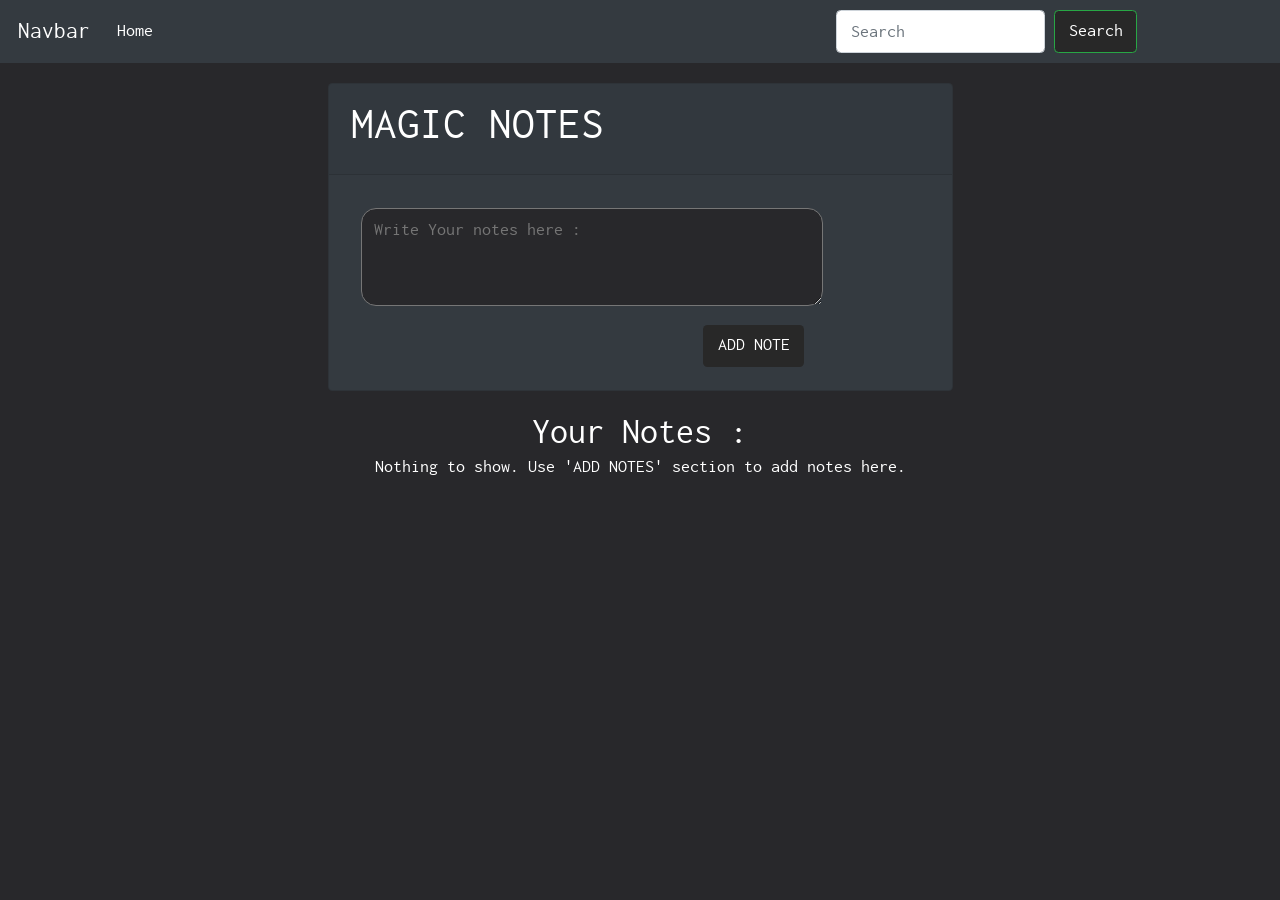
<file: index.html>
<!doctype html>
<html lang="en">
  <head>
    <title>MAGIC NOTES</title>
    <!-- Required meta tags -->
    <meta charset="utf-8">
    <meta name="viewport" content="width=device-width, initial-scale=1, shrink-to-fit=no">
    <link rel="stylesheet" href="style.css">
    <link rel="stylesheet" href="webfontkit-20210518-032853\stylesheet.css">
    <link rel="stylesheet" href="https://cdnjs.cloudflare.com/ajax/libs/font-awesome/4.7.0/css/font-awesome.min.css">
    <!-- Bootstrap CSS -->
    <link rel="stylesheet" href="https://stackpath.bootstrapcdn.com/bootstrap/4.3.1/css/bootstrap.min.css" integrity="sha384-ggOyR0iXCbMQv3Xipma34MD+dH/1fQ784/j6cY/iJTQUOhcWr7x9JvoRxT2MZw1T" crossorigin="anonymous">
  </head>
  <body>
      
    <nav class="navbar navbar-expand-lg navbar-dark bg-dark">
        <a class="navbar-brand" href="#">Navbar</a>
        <button class="navbar-toggler" type="button" data-toggle="collapse" data-target="#navbarSupportedContent" aria-controls="navbarSupportedContent" aria-expanded="false" aria-label="Toggle navigation">
          <span class="navbar-toggler-icon"></span>
        </button>
      
        <div class="collapse navbar-collapse" id="navbarSupportedContent">
          <ul class="navbar-nav mr-auto">
            <li class="nav-item active">
              <a class="nav-link" href="#">Home <span class="sr-only">(current)</span></a>
            </li>
          </ul>
          <form class="form-inline my-2 my-lg-0">
            <input class="form-control mr-sm-2" id="search" type="search" placeholder="Search" aria-label="Search">
            <button class="btn btn-outline-success my-2 my-sm-0" type="submit">Search</button>
          </form>
        </div>
    </nav>

    <div class="container-fluid addnotearea">
        <div class="card bg-dark">
            <div class="card-header">
                <h1>MAGIC NOTES</h1>
            </div>
            <div class="card-body">
                <form>
                    <textarea class="textarea" id="textarea" placeholder="Write Your notes here : " rows="4"></textarea>
                    <br>
                    <button class="btn addnote" id="addnote">ADD NOTE</button>
                </form>
            </div>
        </div>
    </div>
    <h2 style="background: #28282b; margin: 0 !important; text-align: center;">Your Notes : </h2>
    <div class="container-fluid">
        <div class="row" id="displaynotes" style="align-items: center; justify-content: center;">

        </div>
    </div>




    <script src="main.js"></script>
    <!-- Optional JavaScript -->
    <!-- jQuery first, then Popper.js, then Bootstrap JS -->
    <script src="https://code.jquery.com/jquery-3.3.1.slim.min.js" integrity="sha384-q8i/X+965DzO0rT7abK41JStQIAqVgRVzpbzo5smXKp4YfRvH+8abtTE1Pi6jizo" crossorigin="anonymous"></script>
    <script src="https://cdnjs.cloudflare.com/ajax/libs/popper.js/1.14.7/umd/popper.min.js" integrity="sha384-UO2eT0CpHqdSJQ6hJty5KVphtPhzWj9WO1clHTMGa3JDZwrnQq4sF86dIHNDz0W1" crossorigin="anonymous"></script>
    <script src="https://stackpath.bootstrapcdn.com/bootstrap/4.3.1/js/bootstrap.min.js" integrity="sha384-JjSmVgyd0p3pXB1rRibZUAYoIIy6OrQ6VrjIEaFf/nJGzIxFDsf4x0xIM+B07jRM" crossorigin="anonymous"></script>
  </body>
</html>
</file>
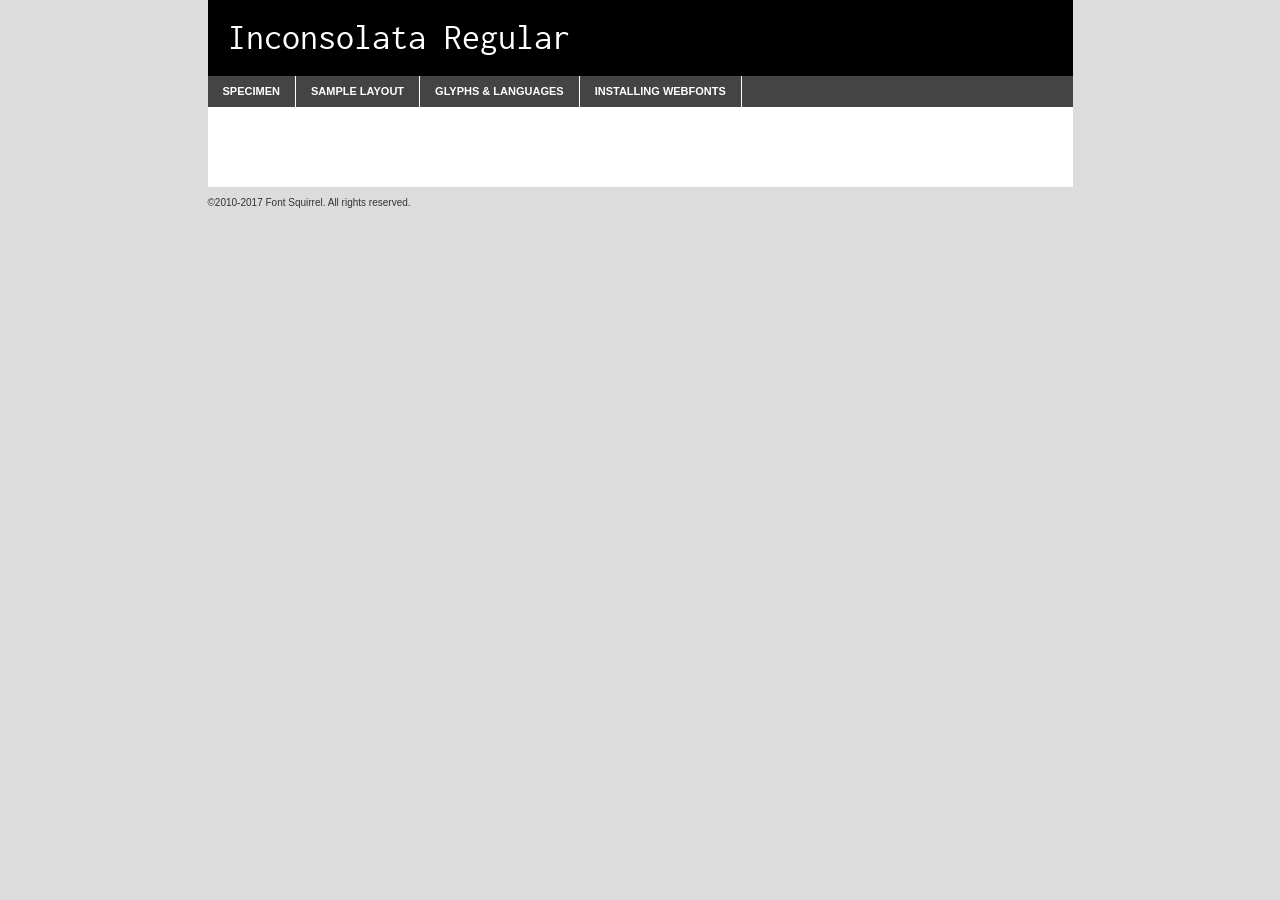
<file: webfontkit-20210518-032853/inconsolata-variablefont_wdthwght-demo.html>
<!DOCTYPE html PUBLIC "-//W3C//DTD XHTML 1.0 Transitional//EN"
	"http://www.w3.org/TR/xhtml1/DTD/xhtml1-transitional.dtd">

<html xmlns="http://www.w3.org/1999/xhtml" xml:lang="en" lang="en">
<head>
	<meta http-equiv="Content-Type" content="text/html; charset=utf-8" />
	<script src="http://ajax.googleapis.com/ajax/libs/jquery/1.7.2/jquery.min.js" type="text/javascript" charset="utf-8"></script>
	<script type="text/javascript">
	(function($){$.fn.easyTabs=function(option){var param=jQuery.extend({fadeSpeed:"fast",defaultContent:1,activeClass:'active'},option);$(this).each(function(){var thisId="#"+this.id;if(param.defaultContent==''){param.defaultContent=1;}
	if(typeof param.defaultContent=="number")
	{var defaultTab=$(thisId+" .tabs li:eq("+(param.defaultContent-1)+") a").attr('href').substr(1);}else{var defaultTab=param.defaultContent;}
	$(thisId+" .tabs li a").each(function(){var tabToHide=$(this).attr('href').substr(1);$("#"+tabToHide).addClass('easytabs-tab-content');});hideAll();changeContent(defaultTab);function hideAll(){$(thisId+" .easytabs-tab-content").hide();}
	function changeContent(tabId){hideAll();$(thisId+" .tabs li").removeClass(param.activeClass);$(thisId+" .tabs li a[href=#"+tabId+"]").closest('li').addClass(param.activeClass);if(param.fadeSpeed!="none")
	{$(thisId+" #"+tabId).fadeIn(param.fadeSpeed);}else{$(thisId+" #"+tabId).show();}}
	$(thisId+" .tabs li").click(function(){var tabId=$(this).find('a').attr('href').substr(1);changeContent(tabId);return false;});});}})(jQuery);
	</script>
	<link rel="stylesheet" href="specimen_files/specimen_stylesheet.css" type="text/css" charset="utf-8" />
	<link rel="stylesheet" href="stylesheet.css" type="text/css" charset="utf-8" />

	<style type="text/css">
					body{
				font-family: 'inconsolataregular';
							}
		</style>

	<title>Inconsolata Regular Specimen</title>
	
	
	<script type="text/javascript" charset="utf-8">
		$(document).ready(function() {
			$('#container').easyTabs({defaultContent:1});
		});
	</script>
</head>

<body>
<div id="container">
	<div id="header">
		Inconsolata Regular	</div>
	<ul class="tabs">
		<li><a href="#specimen">Specimen</a></li>
		<li><a href="#layout">Sample Layout</a></li>
				<li><a href="#glyphs">Glyphs &amp; Languages</a></li>
		<li><a href="#installing">Installing Webfonts</a></li>
		
	</ul>
	
	<div id="main_content">

		
			<div id="specimen">
		
				<div class="section">
					<div class="grid12 firstcol">
						<div class="huge">AaBb</div>
					</div>
				</div>
		
				<div class="section">
					<div class="glyph_range">A&#x200B;B&#x200b;C&#x200b;D&#x200b;E&#x200b;F&#x200b;G&#x200b;H&#x200b;I&#x200b;J&#x200b;K&#x200b;L&#x200b;M&#x200b;N&#x200b;O&#x200b;P&#x200b;Q&#x200b;R&#x200b;S&#x200b;T&#x200b;U&#x200b;V&#x200b;W&#x200b;X&#x200b;Y&#x200b;Z&#x200b;a&#x200b;b&#x200b;c&#x200b;d&#x200b;e&#x200b;f&#x200b;g&#x200b;h&#x200b;i&#x200b;j&#x200b;k&#x200b;l&#x200b;m&#x200b;n&#x200b;o&#x200b;p&#x200b;q&#x200b;r&#x200b;s&#x200b;t&#x200b;u&#x200b;v&#x200b;w&#x200b;x&#x200b;y&#x200b;z&#x200b;1&#x200b;2&#x200b;3&#x200b;4&#x200b;5&#x200b;6&#x200b;7&#x200b;8&#x200b;9&#x200b;0&#x200b;&amp;&#x200b;.&#x200b;,&#x200b;?&#x200b;!&#x200b;&#64;&#x200b;(&#x200b;)&#x200b;#&#x200b;$&#x200b;%&#x200b;*&#x200b;+&#x200b;-&#x200b;=&#x200b;:&#x200b;;</div>
				</div>
				<div class="section">
					<div class="grid12 firstcol">
						<table class="sample_table">
							<tr><td>10</td><td class="size10">abcdefghijklmnopqrstuvwxyzABCDEFGHIJKLMNOPQRSTUVWXYZ0123456789abcdefghijklmnopqrstuvwxyzABCDEFGHIJKLMNOPQRSTUVWXYZ0123456789abcdefghijklmnopqrstuvwxyzABCDEFGHIJKLMNOPQRSTUVWXYZ</td></tr>
							<tr><td>11</td><td class="size11">abcdefghijklmnopqrstuvwxyzABCDEFGHIJKLMNOPQRSTUVWXYZ0123456789abcdefghijklmnopqrstuvwxyzABCDEFGHIJKLMNOPQRSTUVWXYZ0123456789abcdefghijklmnopqrstuvwxyzABCDEFGHIJKLMNOPQRSTUVWXYZ</td></tr>
							<tr><td>12</td><td class="size12">abcdefghijklmnopqrstuvwxyzABCDEFGHIJKLMNOPQRSTUVWXYZ0123456789abcdefghijklmnopqrstuvwxyzABCDEFGHIJKLMNOPQRSTUVWXYZ0123456789abcdefghijklmnopqrstuvwxyzABCDEFGHIJKLMNOPQRSTUVWXYZ</td></tr>
							<tr><td>13</td><td class="size13">abcdefghijklmnopqrstuvwxyzABCDEFGHIJKLMNOPQRSTUVWXYZ0123456789abcdefghijklmnopqrstuvwxyzABCDEFGHIJKLMNOPQRSTUVWXYZ0123456789abcdefghijklmnopqrstuvwxyzABCDEFGHIJKLMNOPQRSTUVWXYZ</td></tr>
							<tr><td>14</td><td class="size14">abcdefghijklmnopqrstuvwxyzABCDEFGHIJKLMNOPQRSTUVWXYZ0123456789abcdefghijklmnopqrstuvwxyzABCDEFGHIJKLMNOPQRSTUVWXYZ0123456789abcdefghijklmnopqrstuvwxyzABCDEFGHIJKLMNOPQRSTUVWXYZ</td></tr>
							<tr><td>16</td><td class="size16">abcdefghijklmnopqrstuvwxyzABCDEFGHIJKLMNOPQRSTUVWXYZ0123456789abcdefghijklmnopqrstuvwxyzABCDEFGHIJKLMNOPQRSTUVWXYZ</td></tr>
							<tr><td>18</td><td class="size18">abcdefghijklmnopqrstuvwxyzABCDEFGHIJKLMNOPQRSTUVWXYZ0123456789abcdefghijklmnopqrstuvwxyzABCDEFGHIJKLMNOPQRSTUVWXYZ</td></tr>
							<tr><td>20</td><td class="size20">abcdefghijklmnopqrstuvwxyzABCDEFGHIJKLMNOPQRSTUVWXYZ0123456789abcdefghijklmnopqrstuvwxyzABCDEFGHIJKLMNOPQRSTUVWXYZ</td></tr>
							<tr><td>24</td><td class="size24">abcdefghijklmnopqrstuvwxyzABCDEFGHIJKLMNOPQRSTUVWXYZ0123456789abcdefghijklmnopqrstuvwxyzABCDEFGHIJKLMNOPQRSTUVWXYZ</td></tr>
							<tr><td>30</td><td class="size30">abcdefghijklmnopqrstuvwxyzABCDEFGHIJKLMNOPQRSTUVWXYZ0123456789abcdefghijklmnopqrstuvwxyzABCDEFGHIJKLMNOPQRSTUVWXYZ</td></tr>
							<tr><td>36</td><td class="size36">abcdefghijklmnopqrstuvwxyzABCDEFGHIJKLMNOPQRSTUVWXYZ0123456789abcdefghijklmnopqrstuvwxyzABCDEFGHIJKLMNOPQRSTUVWXYZ</td></tr>
							<tr><td>48</td><td class="size48">abcdefghijklmnopqrstuvwxyzABCDEFGHIJKLMNOPQRSTUVWXYZ0123456789abcdefghijklmnopqrstuvwxyzABCDEFGHIJKLMNOPQRSTUVWXYZ</td></tr>
							<tr><td>60</td><td class="size60">abcdefghijklmnopqrstuvwxyzABCDEFGHIJKLMNOPQRSTUVWXYZ0123456789abcdefghijklmnopqrstuvwxyzABCDEFGHIJKLMNOPQRSTUVWXYZ</td></tr>
							<tr><td>72</td><td class="size72">abcdefghijklmnopqrstuvwxyzABCDEFGHIJKLMNOPQRSTUVWXYZ0123456789abcdefghijklmnopqrstuvwxyzABCDEFGHIJKLMNOPQRSTUVWXYZ</td></tr>
							<tr><td>90</td><td class="size90">abcdefghijklmnopqrstuvwxyzABCDEFGHIJKLMNOPQRSTUVWXYZ0123456789abcdefghijklmnopqrstuvwxyzABCDEFGHIJKLMNOPQRSTUVWXYZ</td></tr>
						</table>
				
					</div>
			
				</div>
		
		
		
								<div class="section" id="bodycomparison">


										<div id="xheight">
				<div class="fontbody">&#x25FC;&#x25FC;&#x25FC;&#x25FC;&#x25FC;&#x25FC;&#x25FC;&#x25FC;&#x25FC;&#x25FC;&#x25FC;&#x25FC;&#x25FC;&#x25FC;&#x25FC;&#x25FC;&#x25FC;&#x25FC;&#x25FC;&#x25FC;&#x25FC;&#x25FC;&#x25FC;&#x25FC;&#x25FC;&#x25FC;&#x25FC;&#x25FC;&#x25FC;&#x25FC;&#x25FC;&#x25FC;&#x25FC;&#x25FC;&#x25FC;&#x25FC;&#x25FC;&#x25FC;&#x25FC;&#x25FC;&#x25FC;&#x25FC;&#x25FC;&#x25FC;&#x25FC;&#x25FC;&#x25FC;&#x25FC;&#x25FC;&#x25FC;&#x25FC;&#x25FC;&#x25FC;&#x25FC;&#x25FC;&#x25FC;&#x25FC;&#x25FC;&#x25FC;&#x25FC;&#x25FC;&#x25FC;&#x25FC;&#x25FC;&#x25FC;&#x25FC;&#x25FC;&#x25FC;&#x25FC;&#x25FC;&#x25FC;&#x25FC;&#x25FC;&#x25FC;&#x25FC;&#x25FC;&#x25FC;&#x25FC;&#x25FC;&#x25FC;&#x25FC;&#x25FC;&#x25FC;&#x25FC;&#x25FC;&#x25FC;&#x25FC;&#x25FC;&#x25FC;&#x25FC;&#x25FC;&#x25FC;&#x25FC;&#x25FC;&#x25FC;&#x25FC;&#x25FC;&#x25FC;&#x25FC;body</div><div class="arialbody">body</div><div class="verdanabody">body</div><div class="georgiabody">body</div></div>
										<div class="fontbody" style="z-index:1">
											body<span>Inconsolata Regular</span>
										</div>
										<div class="arialbody" style="z-index:1">
											body<span>Arial</span>
										</div>
										<div class="verdanabody" style="z-index:1">
											body<span>Verdana</span>
										</div>
										<div class="georgiabody" style="z-index:1">
											body<span>Georgia</span>
										</div>



								</div>
		
		
				<div class="section psample psample_row1" id="">
					
					<div class="grid2 firstcol">
						<p class="size10"><span>10.</span>Aenean lacinia bibendum nulla sed consectetur. Fusce dapibus, tellus ac cursus commodo, tortor mauris condimentum nibh, ut fermentum massa justo sit amet risus. Nullam id dolor id nibh ultricies vehicula ut id elit. Cum sociis natoque penatibus et magnis dis parturient montes, nascetur ridiculus mus. Nulla vitae elit libero, a pharetra augue.</p>
			
					</div>
					<div class="grid3">
						<p class="size11"><span>11.</span>Aenean lacinia bibendum nulla sed consectetur. Fusce dapibus, tellus ac cursus commodo, tortor mauris condimentum nibh, ut fermentum massa justo sit amet risus. Nullam id dolor id nibh ultricies vehicula ut id elit. Cum sociis natoque penatibus et magnis dis parturient montes, nascetur ridiculus mus. Nulla vitae elit libero, a pharetra augue.</p>
			
					</div>
					<div class="grid3">
						<p class="size12"><span>12.</span>Aenean lacinia bibendum nulla sed consectetur. Fusce dapibus, tellus ac cursus commodo, tortor mauris condimentum nibh, ut fermentum massa justo sit amet risus. Nullam id dolor id nibh ultricies vehicula ut id elit. Cum sociis natoque penatibus et magnis dis parturient montes, nascetur ridiculus mus. Nulla vitae elit libero, a pharetra augue.</p>
			
					</div>
					<div class="grid4">
						<p class="size13"><span>13.</span>Aenean lacinia bibendum nulla sed consectetur. Fusce dapibus, tellus ac cursus commodo, tortor mauris condimentum nibh, ut fermentum massa justo sit amet risus. Nullam id dolor id nibh ultricies vehicula ut id elit. Cum sociis natoque penatibus et magnis dis parturient montes, nascetur ridiculus mus. Nulla vitae elit libero, a pharetra augue.</p>
			
					</div>
					<div class="white_blend"></div>
					
				</div>
				<div class="section psample psample_row2" id="">
					<div class="grid3 firstcol">
						<p class="size14"><span>14.</span>Aenean lacinia bibendum nulla sed consectetur. Fusce dapibus, tellus ac cursus commodo, tortor mauris condimentum nibh, ut fermentum massa justo sit amet risus. Nullam id dolor id nibh ultricies vehicula ut id elit. Cum sociis natoque penatibus et magnis dis parturient montes, nascetur ridiculus mus. Nulla vitae elit libero, a pharetra augue.</p>
			
					</div>
					<div class="grid4">
						<p class="size16"><span>16.</span>Aenean lacinia bibendum nulla sed consectetur. Fusce dapibus, tellus ac cursus commodo, tortor mauris condimentum nibh, ut fermentum massa justo sit amet risus. Nullam id dolor id nibh ultricies vehicula ut id elit. Cum sociis natoque penatibus et magnis dis parturient montes, nascetur ridiculus mus. Nulla vitae elit libero, a pharetra augue.</p>
			
					</div>
					<div class="grid5">
						<p class="size18"><span>18.</span>Aenean lacinia bibendum nulla sed consectetur. Fusce dapibus, tellus ac cursus commodo, tortor mauris condimentum nibh, ut fermentum massa justo sit amet risus. Nullam id dolor id nibh ultricies vehicula ut id elit. Cum sociis natoque penatibus et magnis dis parturient montes, nascetur ridiculus mus. Nulla vitae elit libero, a pharetra augue.</p>
			
					</div>

					<div class="white_blend"></div>

				</div>
				
				<div class="section psample psample_row3" id="">
					<div class="grid5 firstcol">
						<p class="size20"><span>20.</span>Aenean lacinia bibendum nulla sed consectetur. Fusce dapibus, tellus ac cursus commodo, tortor mauris condimentum nibh, ut fermentum massa justo sit amet risus. Nullam id dolor id nibh ultricies vehicula ut id elit. Cum sociis natoque penatibus et magnis dis parturient montes, nascetur ridiculus mus. Nulla vitae elit libero, a pharetra augue.</p>
					</div>
					<div class="grid7">
						<p class="size24"><span>24.</span>Aenean lacinia bibendum nulla sed consectetur. Fusce dapibus, tellus ac cursus commodo, tortor mauris condimentum nibh, ut fermentum massa justo sit amet risus. Nullam id dolor id nibh ultricies vehicula ut id elit. Cum sociis natoque penatibus et magnis dis parturient montes, nascetur ridiculus mus. Nulla vitae elit libero, a pharetra augue.</p>
					</div>
					
					<div class="white_blend"></div>
					
				</div>
				
				<div class="section psample psample_row4" id="">
					<div class="grid12 firstcol">
						<p class="size30"><span>30.</span>Aenean lacinia bibendum nulla sed consectetur. Fusce dapibus, tellus ac cursus commodo, tortor mauris condimentum nibh, ut fermentum massa justo sit amet risus. Nullam id dolor id nibh ultricies vehicula ut id elit. Cum sociis natoque penatibus et magnis dis parturient montes, nascetur ridiculus mus. Nulla vitae elit libero, a pharetra augue.</p>
					</div>
					<div class="white_blend"></div>
					
				</div>
				
				
				
				<div class="section psample psample_row1 fullreverse">
					<div class="grid2 firstcol">
						<p class="size10"><span>10.</span>Aenean lacinia bibendum nulla sed consectetur. Fusce dapibus, tellus ac cursus commodo, tortor mauris condimentum nibh, ut fermentum massa justo sit amet risus. Nullam id dolor id nibh ultricies vehicula ut id elit. Cum sociis natoque penatibus et magnis dis parturient montes, nascetur ridiculus mus. Nulla vitae elit libero, a pharetra augue.</p>
			
					</div>
					<div class="grid3">
						<p class="size11"><span>11.</span>Aenean lacinia bibendum nulla sed consectetur. Fusce dapibus, tellus ac cursus commodo, tortor mauris condimentum nibh, ut fermentum massa justo sit amet risus. Nullam id dolor id nibh ultricies vehicula ut id elit. Cum sociis natoque penatibus et magnis dis parturient montes, nascetur ridiculus mus. Nulla vitae elit libero, a pharetra augue.</p>
			
					</div>
					<div class="grid3">
						<p class="size12"><span>12.</span>Aenean lacinia bibendum nulla sed consectetur. Fusce dapibus, tellus ac cursus commodo, tortor mauris condimentum nibh, ut fermentum massa justo sit amet risus. Nullam id dolor id nibh ultricies vehicula ut id elit. Cum sociis natoque penatibus et magnis dis parturient montes, nascetur ridiculus mus. Nulla vitae elit libero, a pharetra augue.</p>
			
					</div>
					<div class="grid4">
						<p class="size13"><span>13.</span>Aenean lacinia bibendum nulla sed consectetur. Fusce dapibus, tellus ac cursus commodo, tortor mauris condimentum nibh, ut fermentum massa justo sit amet risus. Nullam id dolor id nibh ultricies vehicula ut id elit. Cum sociis natoque penatibus et magnis dis parturient montes, nascetur ridiculus mus. Nulla vitae elit libero, a pharetra augue.</p>
			
					</div>
					<div class="black_blend"></div>
					
				</div>
				
				<div class="section psample psample_row2 fullreverse">
					<div class="grid3 firstcol">
						<p class="size14"><span>14.</span>Aenean lacinia bibendum nulla sed consectetur. Fusce dapibus, tellus ac cursus commodo, tortor mauris condimentum nibh, ut fermentum massa justo sit amet risus. Nullam id dolor id nibh ultricies vehicula ut id elit. Cum sociis natoque penatibus et magnis dis parturient montes, nascetur ridiculus mus. Nulla vitae elit libero, a pharetra augue.</p>
			
					</div>
					<div class="grid4">
						<p class="size16"><span>16.</span>Aenean lacinia bibendum nulla sed consectetur. Fusce dapibus, tellus ac cursus commodo, tortor mauris condimentum nibh, ut fermentum massa justo sit amet risus. Nullam id dolor id nibh ultricies vehicula ut id elit. Cum sociis natoque penatibus et magnis dis parturient montes, nascetur ridiculus mus. Nulla vitae elit libero, a pharetra augue.</p>
			
					</div>
					<div class="grid5">
						<p class="size18"><span>18.</span>Aenean lacinia bibendum nulla sed consectetur. Fusce dapibus, tellus ac cursus commodo, tortor mauris condimentum nibh, ut fermentum massa justo sit amet risus. Nullam id dolor id nibh ultricies vehicula ut id elit. Cum sociis natoque penatibus et magnis dis parturient montes, nascetur ridiculus mus. Nulla vitae elit libero, a pharetra augue.</p>
			
					</div>
					<div class="black_blend"></div>

				</div>
				
				<div class="section psample fullreverse psample_row3" id="">
					<div class="grid5 firstcol">
						<p class="size20"><span>20.</span>Aenean lacinia bibendum nulla sed consectetur. Fusce dapibus, tellus ac cursus commodo, tortor mauris condimentum nibh, ut fermentum massa justo sit amet risus. Nullam id dolor id nibh ultricies vehicula ut id elit. Cum sociis natoque penatibus et magnis dis parturient montes, nascetur ridiculus mus. Nulla vitae elit libero, a pharetra augue.</p>
					</div>
					<div class="grid7">
						<p class="size24"><span>24.</span>Aenean lacinia bibendum nulla sed consectetur. Fusce dapibus, tellus ac cursus commodo, tortor mauris condimentum nibh, ut fermentum massa justo sit amet risus. Nullam id dolor id nibh ultricies vehicula ut id elit. Cum sociis natoque penatibus et magnis dis parturient montes, nascetur ridiculus mus. Nulla vitae elit libero, a pharetra augue.</p>
					</div>
					
					<div class="black_blend"></div>
					
				</div>
				
				<div class="section psample fullreverse psample_row4" id="" style="border-bottom: 20px #000 solid;">
					<div class="grid12 firstcol">
						<p class="size30"><span>30.</span>Aenean lacinia bibendum nulla sed consectetur. Fusce dapibus, tellus ac cursus commodo, tortor mauris condimentum nibh, ut fermentum massa justo sit amet risus. Nullam id dolor id nibh ultricies vehicula ut id elit. Cum sociis natoque penatibus et magnis dis parturient montes, nascetur ridiculus mus. Nulla vitae elit libero, a pharetra augue.</p>
					</div>
					<div class="black_blend"></div>
					
				</div>
				
				
				
				
			</div>
			
			<div id="layout">
				
				<div class="section">
					
					<div class="grid12 firstcol">
						<h1>Lorem Ipsum Dolor</h1>
						<h2>Etiam porta sem malesuada magna mollis euismod</h2>
						
						<p class="byline">By <a href="#link">Aenean Lacinia</a></p>
					</div>
				</div>
				<div class="section">
					<div class="grid8 firstcol">
						<p class="large">Donec sed odio dui. Morbi leo risus, porta ac consectetur ac, vestibulum at eros. Fusce dapibus, tellus ac cursus commodo, tortor mauris condimentum nibh, ut fermentum massa justo sit amet risus. </p>

						
						<h3>Pellentesque ornare sem</h3>

						<p>Maecenas sed diam eget risus varius blandit sit amet non magna. Maecenas faucibus mollis interdum. Donec ullamcorper nulla non metus auctor fringilla. Nullam id dolor id nibh ultricies vehicula ut id elit. Nullam id dolor id nibh ultricies vehicula ut id elit. </p>

						<p>Aenean eu leo quam. Pellentesque ornare sem lacinia quam venenatis vestibulum. Lorem ipsum dolor sit amet, consectetur adipiscing elit. Cum sociis natoque penatibus et magnis dis parturient montes, nascetur ridiculus mus. </p>

						<p>Nulla vitae elit libero, a pharetra augue. Praesent commodo cursus magna, vel scelerisque nisl consectetur et. Aenean lacinia bibendum nulla sed consectetur. </p>

						<p>Nullam quis risus eget urna mollis ornare vel eu leo. Nullam quis risus eget urna mollis ornare vel eu leo. Maecenas sed diam eget risus varius blandit sit amet non magna. Donec ullamcorper nulla non metus auctor fringilla. </p>

						<h3>Cras mattis consectetur</h3>

						<p>Aenean eu leo quam. Pellentesque ornare sem lacinia quam venenatis vestibulum. Aenean lacinia bibendum nulla sed consectetur. Integer posuere erat a ante venenatis dapibus posuere velit aliquet. Cras mattis consectetur purus sit amet fermentum. </p>

						<p>Nullam id dolor id nibh ultricies vehicula ut id elit. Nullam quis risus eget urna mollis ornare vel eu leo. Cras mattis consectetur purus sit amet fermentum.</p>
					</div>
					
					<div class="grid4 sidebar">
						
						<div class="box reverse">
							<p class="last">Nullam quis risus eget urna mollis ornare vel eu leo. Donec ullamcorper nulla non metus auctor fringilla. Cras mattis consectetur purus sit amet fermentum. Sed posuere consectetur est at lobortis. Lorem ipsum dolor sit amet, consectetur adipiscing elit. </p>
						</div>
						
						<p class="caption">Maecenas sed diam eget risus varius.</p>

						<p>Vestibulum id ligula porta felis euismod semper. Integer posuere erat a ante venenatis dapibus posuere velit aliquet. Vestibulum id ligula porta felis euismod semper. Sed posuere consectetur est at lobortis. Maecenas sed diam eget risus varius blandit sit amet non magna. Fusce dapibus, tellus ac cursus commodo, tortor mauris condimentum nibh, ut fermentum massa justo sit amet risus. </p>

					

						<p>Duis mollis, est non commodo luctus, nisi erat porttitor ligula, eget lacinia odio sem nec elit. Aenean lacinia bibendum nulla sed consectetur. Vivamus sagittis lacus vel augue laoreet rutrum faucibus dolor auctor. Aenean lacinia bibendum nulla sed consectetur. Nullam quis risus eget urna mollis ornare vel eu leo. </p>

						<p>Praesent commodo cursus magna, vel scelerisque nisl consectetur et. Donec ullamcorper nulla non metus auctor fringilla. Maecenas faucibus mollis interdum. Fusce dapibus, tellus ac cursus commodo, tortor mauris condimentum nibh, ut fermentum massa justo sit amet risus. </p>

					</div>
				</div>
				
			</div>


			



		<div id="glyphs">
			<div class="section">
				<div class="grid12 firstcol">
			
				<h1>Language Support</h1>
				<p>The subset of Inconsolata Regular in this kit supports the following languages:<br />
			
					Albanian, Basque, Breton, Chamorro, Danish, Dutch, English, Faroese, Finnish, French, Frisian, Galician, German, Icelandic, Italian, Malagasy, Norwegian, Portuguese, Spanish, Alsatian, Aragonese, Arapaho, Arrernte, Asturian, Aymara, Bislama, Cebuano, Corsican, Fijian, French_creole, Genoese, Gilbertese, Greenlandic, Haitian_creole, Hiligaynon, Hmong, Hopi, Ibanag, Iloko_ilokano, Indonesian, Interglossa_glosa, Interlingua, Irish_gaelic, Jerriais, Lojban, Lombard, Luxembourgeois, Manx, Mohawk, Norfolk_pitcairnese, Occitan, Oromo, Pangasinan, Papiamento, Piedmontese, Potawatomi, Rhaeto-romance, Romansh, Rotokas, Sami_lule, Samoan, Sardinian, Scots_gaelic, Seychelles_creole, Shona, Sicilian, Somali, Southern_ndebele, Swahili, Swati_swazi, Tagalog_filipino_pilipino, Tetum, Tok_pisin, Uyghur_latinized, Volapuk, Walloon, Warlpiri, Xhosa, Yapese, Zulu, Latinbasic, Ubasic, Demo				</p>
				<h1>Glyph Chart</h1>
				<p>The subset of Inconsolata Regular in this kit includes all the glyphs listed below. Unicode entities are included above each glyph to help you insert individual characters into your layout.</p>
				<div id="glyph_chart">
			
																														 <div><p>&amp;#13;</p>&#13;</div>
																				 <div><p>&amp;#32;</p>&#32;</div>
																				 <div><p>&amp;#33;</p>&#33;</div>
																				 <div><p>&amp;#34;</p>&#34;</div>
																				 <div><p>&amp;#35;</p>&#35;</div>
																				 <div><p>&amp;#36;</p>&#36;</div>
																				 <div><p>&amp;#37;</p>&#37;</div>
																				 <div><p>&amp;#38;</p>&#38;</div>
																				 <div><p>&amp;#39;</p>&#39;</div>
																				 <div><p>&amp;#40;</p>&#40;</div>
																				 <div><p>&amp;#41;</p>&#41;</div>
																				 <div><p>&amp;#42;</p>&#42;</div>
																				 <div><p>&amp;#43;</p>&#43;</div>
																				 <div><p>&amp;#44;</p>&#44;</div>
																				 <div><p>&amp;#45;</p>&#45;</div>
																				 <div><p>&amp;#46;</p>&#46;</div>
																				 <div><p>&amp;#47;</p>&#47;</div>
																				 <div><p>&amp;#48;</p>&#48;</div>
																				 <div><p>&amp;#49;</p>&#49;</div>
																				 <div><p>&amp;#50;</p>&#50;</div>
																				 <div><p>&amp;#51;</p>&#51;</div>
																				 <div><p>&amp;#52;</p>&#52;</div>
																				 <div><p>&amp;#53;</p>&#53;</div>
																				 <div><p>&amp;#54;</p>&#54;</div>
																				 <div><p>&amp;#55;</p>&#55;</div>
																				 <div><p>&amp;#56;</p>&#56;</div>
																				 <div><p>&amp;#57;</p>&#57;</div>
																				 <div><p>&amp;#58;</p>&#58;</div>
																				 <div><p>&amp;#59;</p>&#59;</div>
																				 <div><p>&amp;#60;</p>&#60;</div>
																				 <div><p>&amp;#61;</p>&#61;</div>
																				 <div><p>&amp;#62;</p>&#62;</div>
																				 <div><p>&amp;#63;</p>&#63;</div>
																				 <div><p>&amp;#64;</p>&#64;</div>
																				 <div><p>&amp;#65;</p>&#65;</div>
																				 <div><p>&amp;#66;</p>&#66;</div>
																				 <div><p>&amp;#67;</p>&#67;</div>
																				 <div><p>&amp;#68;</p>&#68;</div>
																				 <div><p>&amp;#69;</p>&#69;</div>
																				 <div><p>&amp;#70;</p>&#70;</div>
																				 <div><p>&amp;#71;</p>&#71;</div>
																				 <div><p>&amp;#72;</p>&#72;</div>
																				 <div><p>&amp;#73;</p>&#73;</div>
																				 <div><p>&amp;#74;</p>&#74;</div>
																				 <div><p>&amp;#75;</p>&#75;</div>
																				 <div><p>&amp;#76;</p>&#76;</div>
																				 <div><p>&amp;#77;</p>&#77;</div>
																				 <div><p>&amp;#78;</p>&#78;</div>
																				 <div><p>&amp;#79;</p>&#79;</div>
																				 <div><p>&amp;#80;</p>&#80;</div>
																				 <div><p>&amp;#81;</p>&#81;</div>
																				 <div><p>&amp;#82;</p>&#82;</div>
																				 <div><p>&amp;#83;</p>&#83;</div>
																				 <div><p>&amp;#84;</p>&#84;</div>
																				 <div><p>&amp;#85;</p>&#85;</div>
																				 <div><p>&amp;#86;</p>&#86;</div>
																				 <div><p>&amp;#87;</p>&#87;</div>
																				 <div><p>&amp;#88;</p>&#88;</div>
																				 <div><p>&amp;#89;</p>&#89;</div>
																				 <div><p>&amp;#90;</p>&#90;</div>
																				 <div><p>&amp;#91;</p>&#91;</div>
																				 <div><p>&amp;#92;</p>&#92;</div>
																				 <div><p>&amp;#93;</p>&#93;</div>
																				 <div><p>&amp;#94;</p>&#94;</div>
																				 <div><p>&amp;#95;</p>&#95;</div>
																				 <div><p>&amp;#96;</p>&#96;</div>
																				 <div><p>&amp;#97;</p>&#97;</div>
																				 <div><p>&amp;#98;</p>&#98;</div>
																				 <div><p>&amp;#99;</p>&#99;</div>
																				 <div><p>&amp;#100;</p>&#100;</div>
																				 <div><p>&amp;#101;</p>&#101;</div>
																				 <div><p>&amp;#102;</p>&#102;</div>
																				 <div><p>&amp;#103;</p>&#103;</div>
																				 <div><p>&amp;#104;</p>&#104;</div>
																				 <div><p>&amp;#105;</p>&#105;</div>
																				 <div><p>&amp;#106;</p>&#106;</div>
																				 <div><p>&amp;#107;</p>&#107;</div>
																				 <div><p>&amp;#108;</p>&#108;</div>
																				 <div><p>&amp;#109;</p>&#109;</div>
																				 <div><p>&amp;#110;</p>&#110;</div>
																				 <div><p>&amp;#111;</p>&#111;</div>
																				 <div><p>&amp;#112;</p>&#112;</div>
																				 <div><p>&amp;#113;</p>&#113;</div>
																				 <div><p>&amp;#114;</p>&#114;</div>
																				 <div><p>&amp;#115;</p>&#115;</div>
																				 <div><p>&amp;#116;</p>&#116;</div>
																				 <div><p>&amp;#117;</p>&#117;</div>
																				 <div><p>&amp;#118;</p>&#118;</div>
																				 <div><p>&amp;#119;</p>&#119;</div>
																				 <div><p>&amp;#120;</p>&#120;</div>
																				 <div><p>&amp;#121;</p>&#121;</div>
																				 <div><p>&amp;#122;</p>&#122;</div>
																				 <div><p>&amp;#123;</p>&#123;</div>
																				 <div><p>&amp;#124;</p>&#124;</div>
																				 <div><p>&amp;#125;</p>&#125;</div>
																				 <div><p>&amp;#126;</p>&#126;</div>
																				 <div><p>&amp;#160;</p>&#160;</div>
																				 <div><p>&amp;#161;</p>&#161;</div>
																				 <div><p>&amp;#162;</p>&#162;</div>
																				 <div><p>&amp;#163;</p>&#163;</div>
																				 <div><p>&amp;#164;</p>&#164;</div>
																				 <div><p>&amp;#165;</p>&#165;</div>
																				 <div><p>&amp;#166;</p>&#166;</div>
																				 <div><p>&amp;#167;</p>&#167;</div>
																				 <div><p>&amp;#168;</p>&#168;</div>
																				 <div><p>&amp;#169;</p>&#169;</div>
																				 <div><p>&amp;#170;</p>&#170;</div>
																				 <div><p>&amp;#171;</p>&#171;</div>
																				 <div><p>&amp;#172;</p>&#172;</div>
																				 <div><p>&amp;#173;</p>&#173;</div>
																				 <div><p>&amp;#174;</p>&#174;</div>
																				 <div><p>&amp;#175;</p>&#175;</div>
																				 <div><p>&amp;#176;</p>&#176;</div>
																				 <div><p>&amp;#177;</p>&#177;</div>
																				 <div><p>&amp;#178;</p>&#178;</div>
																				 <div><p>&amp;#179;</p>&#179;</div>
																				 <div><p>&amp;#180;</p>&#180;</div>
																				 <div><p>&amp;#181;</p>&#181;</div>
																				 <div><p>&amp;#182;</p>&#182;</div>
																				 <div><p>&amp;#183;</p>&#183;</div>
																				 <div><p>&amp;#184;</p>&#184;</div>
																				 <div><p>&amp;#185;</p>&#185;</div>
																				 <div><p>&amp;#186;</p>&#186;</div>
																				 <div><p>&amp;#187;</p>&#187;</div>
																				 <div><p>&amp;#188;</p>&#188;</div>
																				 <div><p>&amp;#189;</p>&#189;</div>
																				 <div><p>&amp;#190;</p>&#190;</div>
																				 <div><p>&amp;#191;</p>&#191;</div>
																				 <div><p>&amp;#192;</p>&#192;</div>
																				 <div><p>&amp;#193;</p>&#193;</div>
																				 <div><p>&amp;#194;</p>&#194;</div>
																				 <div><p>&amp;#195;</p>&#195;</div>
																				 <div><p>&amp;#196;</p>&#196;</div>
																				 <div><p>&amp;#197;</p>&#197;</div>
																				 <div><p>&amp;#198;</p>&#198;</div>
																				 <div><p>&amp;#199;</p>&#199;</div>
																				 <div><p>&amp;#200;</p>&#200;</div>
																				 <div><p>&amp;#201;</p>&#201;</div>
																				 <div><p>&amp;#202;</p>&#202;</div>
																				 <div><p>&amp;#203;</p>&#203;</div>
																				 <div><p>&amp;#204;</p>&#204;</div>
																				 <div><p>&amp;#205;</p>&#205;</div>
																				 <div><p>&amp;#206;</p>&#206;</div>
																				 <div><p>&amp;#207;</p>&#207;</div>
																				 <div><p>&amp;#208;</p>&#208;</div>
																				 <div><p>&amp;#209;</p>&#209;</div>
																				 <div><p>&amp;#210;</p>&#210;</div>
																				 <div><p>&amp;#211;</p>&#211;</div>
																				 <div><p>&amp;#212;</p>&#212;</div>
																				 <div><p>&amp;#213;</p>&#213;</div>
																				 <div><p>&amp;#214;</p>&#214;</div>
																				 <div><p>&amp;#215;</p>&#215;</div>
																				 <div><p>&amp;#216;</p>&#216;</div>
																				 <div><p>&amp;#217;</p>&#217;</div>
																				 <div><p>&amp;#218;</p>&#218;</div>
																				 <div><p>&amp;#219;</p>&#219;</div>
																				 <div><p>&amp;#220;</p>&#220;</div>
																				 <div><p>&amp;#221;</p>&#221;</div>
																				 <div><p>&amp;#222;</p>&#222;</div>
																				 <div><p>&amp;#223;</p>&#223;</div>
																				 <div><p>&amp;#224;</p>&#224;</div>
																				 <div><p>&amp;#225;</p>&#225;</div>
																				 <div><p>&amp;#226;</p>&#226;</div>
																				 <div><p>&amp;#227;</p>&#227;</div>
																				 <div><p>&amp;#228;</p>&#228;</div>
																				 <div><p>&amp;#229;</p>&#229;</div>
																				 <div><p>&amp;#230;</p>&#230;</div>
																				 <div><p>&amp;#231;</p>&#231;</div>
																				 <div><p>&amp;#232;</p>&#232;</div>
																				 <div><p>&amp;#233;</p>&#233;</div>
																				 <div><p>&amp;#234;</p>&#234;</div>
																				 <div><p>&amp;#235;</p>&#235;</div>
																				 <div><p>&amp;#236;</p>&#236;</div>
																				 <div><p>&amp;#237;</p>&#237;</div>
																				 <div><p>&amp;#238;</p>&#238;</div>
																				 <div><p>&amp;#239;</p>&#239;</div>
																				 <div><p>&amp;#240;</p>&#240;</div>
																				 <div><p>&amp;#241;</p>&#241;</div>
																				 <div><p>&amp;#242;</p>&#242;</div>
																				 <div><p>&amp;#243;</p>&#243;</div>
																				 <div><p>&amp;#244;</p>&#244;</div>
																				 <div><p>&amp;#245;</p>&#245;</div>
																				 <div><p>&amp;#246;</p>&#246;</div>
																				 <div><p>&amp;#247;</p>&#247;</div>
																				 <div><p>&amp;#248;</p>&#248;</div>
																				 <div><p>&amp;#249;</p>&#249;</div>
																				 <div><p>&amp;#250;</p>&#250;</div>
																				 <div><p>&amp;#251;</p>&#251;</div>
																				 <div><p>&amp;#252;</p>&#252;</div>
																				 <div><p>&amp;#253;</p>&#253;</div>
																				 <div><p>&amp;#254;</p>&#254;</div>
																				 <div><p>&amp;#255;</p>&#255;</div>
																				 <div><p>&amp;#338;</p>&#338;</div>
																				 <div><p>&amp;#339;</p>&#339;</div>
																				 <div><p>&amp;#376;</p>&#376;</div>
																				 <div><p>&amp;#710;</p>&#710;</div>
																				 <div><p>&amp;#732;</p>&#732;</div>
																				 <div><p>&amp;#8192;</p>&#8192;</div>
																				 <div><p>&amp;#8193;</p>&#8193;</div>
																				 <div><p>&amp;#8194;</p>&#8194;</div>
																				 <div><p>&amp;#8195;</p>&#8195;</div>
																				 <div><p>&amp;#8196;</p>&#8196;</div>
																				 <div><p>&amp;#8197;</p>&#8197;</div>
																				 <div><p>&amp;#8198;</p>&#8198;</div>
																				 <div><p>&amp;#8199;</p>&#8199;</div>
																				 <div><p>&amp;#8200;</p>&#8200;</div>
																				 <div><p>&amp;#8201;</p>&#8201;</div>
																				 <div><p>&amp;#8202;</p>&#8202;</div>
																				 <div><p>&amp;#8208;</p>&#8208;</div>
																				 <div><p>&amp;#8209;</p>&#8209;</div>
																				 <div><p>&amp;#8210;</p>&#8210;</div>
																				 <div><p>&amp;#8211;</p>&#8211;</div>
																				 <div><p>&amp;#8212;</p>&#8212;</div>
																				 <div><p>&amp;#8216;</p>&#8216;</div>
																				 <div><p>&amp;#8217;</p>&#8217;</div>
																				 <div><p>&amp;#8218;</p>&#8218;</div>
																				 <div><p>&amp;#8220;</p>&#8220;</div>
																				 <div><p>&amp;#8221;</p>&#8221;</div>
																				 <div><p>&amp;#8222;</p>&#8222;</div>
																				 <div><p>&amp;#8226;</p>&#8226;</div>
																				 <div><p>&amp;#8230;</p>&#8230;</div>
																				 <div><p>&amp;#8239;</p>&#8239;</div>
																				 <div><p>&amp;#8249;</p>&#8249;</div>
																				 <div><p>&amp;#8250;</p>&#8250;</div>
																				 <div><p>&amp;#8287;</p>&#8287;</div>
																				 <div><p>&amp;#8364;</p>&#8364;</div>
																				 <div><p>&amp;#8482;</p>&#8482;</div>
																				 <div><p>&amp;#9724;</p>&#9724;</div>
																																																</div>	
				</div>
		
		
			</div>
		</div>
		
		
		<div id="specs">
			
		</div>
	
		<div id="installing">
			<div class="section">
				<div class="grid7 firstcol">
					<h1>Installing Webfonts</h1>
					
					<p>Webfonts are supported by all major browser platforms but not all in the same way. There are currently four different font formats that must be included in order to target all browsers. This includes TTF, WOFF, EOT and SVG.</p>
					
					<h2>1. Upload your webfonts</h2>
					<p>You must upload your webfont kit to your website. They should be in or near the same directory as your CSS files.</p>
					
					<h2>2. Include the webfont stylesheet</h2>
					<p>A special CSS @font-face declaration helps the various browsers select the appropriate font it needs without causing you a bunch of headaches. Learn more about this syntax by reading the <a href="https://www.fontspring.com/blog/further-hardening-of-the-bulletproof-syntax">Fontspring blog post</a> about it. The code for it is as follows:</p>


<code>
@font-face{ 
	font-family: 'MyWebFont';
	src: url('WebFont.eot');
	src: url('WebFont.eot?#iefix') format('embedded-opentype'),
	     url('WebFont.woff') format('woff'),
	     url('WebFont.ttf') format('truetype'),
	     url('WebFont.svg#webfont') format('svg');
}
</code>

	<p>We've already gone ahead and generated the code for you. All you have to do is link to the stylesheet in your HTML, like this:</p>
	<code>&lt;link rel=&quot;stylesheet&quot; href=&quot;stylesheet.css&quot; type=&quot;text/css&quot; charset=&quot;utf-8&quot; /&gt;</code>

					<h2>3. Modify your own stylesheet</h2>
					<p>To take advantage of your new fonts, you must tell your stylesheet to use them. Look at the original @font-face declaration above and find the property called "font-family." The name linked there will be what you use to reference the font. Prepend that webfont name to the font stack in the "font-family" property, inside the selector you want to change. For example:</p>
<code>p { font-family: 'WebFont', Arial, sans-serif; }</code>

<h2>4. Test</h2>
<p>Getting webfonts to work cross-browser <em>can</em> be tricky. Use the information in the sidebar to help you if you find that fonts aren't loading in a particular browser.</p>
				</div>
				
				<div class="grid5 sidebar">
					<div class="box">
						<h2>Troubleshooting<br />Font-Face Problems</h2>
						<p>Having trouble getting your webfonts to load in your new website? Here are some tips to sort out what might be the problem.</p>

						<h3>Fonts not showing in any browser</h3>

						<p>This sounds like you need to work on the plumbing. You either did not upload the fonts to the correct directory, or you did not link the fonts properly in the CSS. If you've confirmed that all this is correct and you still have a problem, take a look at your .htaccess file and see if requests are getting intercepted.</p>

						<h3>Fonts not loading in iPhone or iPad</h3>

						<p>The most common problem here is that you are serving the fonts from an IIS server. IIS refuses to serve files that have unknown MIME types. If that is the case, you must set the MIME type for SVG to "image/svg+xml" in the server settings. Follow these instructions from Microsoft if you need help.</p>

						<h3>Fonts not loading in Firefox</h3>

						<p>The primary reason for this failure? You are still using a version Firefox older than 3.5. So upgrade already! If that isn't it, then you are very likely serving fonts from a different domain. Firefox requires that all font assets be served from the same domain. Lastly it is possible that you need to add WOFF to your list of MIME types (if you are serving via IIS.)</p>

						<h3>Fonts not loading in IE</h3>

						<p>Are you looking at Internet Explorer on an actual Windows machine or are you cheating by using a service like Adobe BrowserLab? Many of these screenshot services do not render @font-face for IE. Best to test it on a real machine.</p>

						<h3>Fonts not loading in IE9</h3>

						<p>IE9, like Firefox, requires that fonts be served from the same domain as the website. Make sure that is the case.</p>
					</div>
				</div>
			</div>
			
		</div>
	
	</div>
	<div id="footer">
		<p>&copy;2010-2017 Font Squirrel. All rights reserved.</p>
	</div>
</div>
</body>
</html>
</file>
<file: style.css>
body,html{
    background-color: #28282b;
    color: white !important;
    font-size: 18px;
    font-family: "inconsolataregular" !important;
}
.container-fluid{
    background-color: #28282b;
    align-items: center;
    justify-content: center;
    display: flex;
}

.card{
    height: auto;
    width: 50%;
    margin: 20px;
    border-radius: 20px;
}

.textarea{
    width: 80%;
    background: #28282b;
    color: white;
    border-radius: 15px;
    margin: 10px;
    padding: 12px;
    line-height: normal;
}

textarea:focus{
    outline: none;
}

.btn{
    background: #282828 !important;
    color:#ffffff !important;
    border-radius: 10px;
    float: right;
    margin-right: 125px;
}
</file>
<file: webfontkit-20210518-032853/specimen_files/specimen_stylesheet.css>
@import url('grid_12-825-55-15.css');

/*  
	CSS Reset by Eric Meyer - Released under Public Domain
    http://meyerweb.com/eric/tools/css/reset/
*/
html, body, div, span, applet, object, iframe,
h1, h2, h3, h4, h5, h6, p, blockquote, pre,
a, abbr, acronym, address, big, cite, code,
del, dfn, em, font, img, ins, kbd, q, s, samp,
small, strike, strong, sub, sup, tt, var,
b, u, i, center, dl, dt, dd, ol, ul, li,
fieldset, form, label, legend, table, 
caption, tbody, tfoot, thead, tr, th, td 
                  {margin: 0;padding: 0;border: 0;outline: 0;
                  font-size: 100%;vertical-align: baseline;
                  background: transparent;}
body              {line-height: 1;}
ol, ul            {list-style: none;}
blockquote, q     {quotes: none;}
blockquote:before, blockquote:after,
q:before, q:after {content: '';	content: none;}
:focus            {outline: 0;}
ins               {text-decoration: none;}
del               {text-decoration: line-through;}
table             {border-collapse: collapse;border-spacing: 0;}




body {
	color: #000;
	background-color: #dcdcdc;
}

a {
	text-decoration: none;
	color: #1883ba;
}

h1{
	font-size: 32px;
	font-weight: normal;
	font-style: normal;
	margin-bottom: 18px;
}

h2{
	font-size: 18px;
}

#container {
	width: 865px;
	margin: 0px auto;
}


#header {
	padding: 20px;
	font-size: 36px;
	background-color: #000;
	color: #fff;
}

#header span {
	color: #666;
}
#main_content {
	background-color: #fff;
	padding: 60px 20px 20px;
}


#footer p {
	margin: 0;
	padding-top: 10px;
	padding-bottom: 50px;
	color: #333;
	font: 10px Arial, sans-serif;
}

.tabs {
	width: 100%;
	height: 31px;
	background-color: #444;
}
.tabs li {
	float:  left;
	margin: 0;
	overflow: hidden;
	background-color: #444;
}
.tabs li a {
	display: block;
	color: #fff;
	text-decoration: none;
	font: bold 11px/11px 'Arial';
	text-transform: uppercase;
	padding: 10px 15px;
	border-right: 1px solid #fff;
}

.tabs li a:hover {
		background-color: #00b3ff;

}

.tabs li.active a {
	color:  #000;
	background-color: #fff;
}



div.huge {
	
	font-size: 300px;
	line-height: 1em;
	padding: 0;
	letter-spacing: -.02em;
	overflow: hidden;
}
div.glyph_range {
	font-size: 72px;
	line-height: 1.1em;
}

.size10{ font-size: 10px; }
.size11{ font-size: 11px; }
.size12{ font-size: 12px; }
.size13{ font-size: 13px; }
.size14{ font-size: 14px; }
.size16{ font-size: 16px; }
.size18{ font-size: 18px; }
.size20{ font-size: 20px; }
.size24{ font-size: 24px; }
.size30{ font-size: 30px; }
.size36{ font-size: 36px; }
.size48{ font-size: 48px; }
.size60{ font-size: 60px; }
.size72{ font-size: 72px; }
.size90{ font-size: 90px; }


.psample_row1 {	height: 120px;}
.psample_row1 {	height: 120px;}
.psample_row2 {	height: 160px;}
.psample_row3 {	height: 160px;}
.psample_row4 {	height: 160px;}

.psample {
	overflow: hidden;
	position: relative;
}
.psample p {
	line-height: 1.3em;
	display: block;
	overflow: hidden;
	margin: 0;
}

.psample span {
	margin-right: .5em;
}

.white_blend {
	width: 100%;
	height: 61px;
	background-image: url([data-uri]);
	position: absolute;
	bottom: 0;
}
.black_blend {
	width: 100%;
	height: 61px;
	background-image: url([data-uri]);
	position: absolute;
	bottom: 0;
}
.fullreverse {
	background:  #000 !important;
	color:  #fff !important;
	margin-left: -20px;
	padding-left: 20px;
	margin-right: -20px;
	padding-right: 20px;
	padding: 20px;
	margin-bottom:0;
}


.sample_table td {
	padding-top: 3px;
	padding-bottom:5px;
	padding-left: 5px;
	vertical-align: middle;
	line-height: 1.2em;
}

.sample_table td:first-child {
	background-color: #eee;
	text-align: right;
	padding-right: 5px;
	padding-left: 0;
	padding: 5px;
	font: 11px/12px "Courier New", Courier, mono;
}

code {
	white-space: pre;
	background-color: #eee;
	display: block;
	padding: 10px;
	margin-bottom: 18px;
	overflow: auto;
}


.bottom,.last 	{margin-bottom:0 !important; padding-bottom:0 !important;}

.box  { 
  padding: 18px; 
  margin-bottom: 18px; 
  background: #eee; 
}

.reverse,.reversed { background:  #000 !important;color:  #fff !important; border: none !important;}

#bodycomparison {
	position: relative;
	overflow: hidden;
	font-size: 72px;
	height: 90px;
	white-space: nowrap;
}

#bodycomparison div{
	font-size: 72px;
	line-height: 90px;
	display: inline;
	margin: 0 15px 0 0;
	padding: 0;
}

#bodycomparison div span{
	font: 10px Arial;
	position: absolute;
	left: 0;
}
#xheight {
	float: none;
	position: absolute;
	color: #d9f3ff;
	font-size: 72px;
	line-height: 90px;
}

.fontbody {
 position: relative;
}
.arialbody{
	font-family: Arial;
	position: relative;
}
.verdanabody{
	font-family: Verdana;
	position: relative;
}
.georgiabody{
	font-family: Georgia;
	position: relative;
}

/* @group Layout page
 */

#layout h1 {
	font-size: 36px;
	line-height: 42px;
	font-weight: normal;
	font-style: normal;
}

#layout h2 {
	font-size: 24px;
	line-height: 23px;
	font-weight: normal;
	font-style: normal;
}

#layout h3 {
	font-size: 22px;
	line-height: 1.4em;
	margin-top: 1em;
	font-weight: normal;
	font-style: normal;
}


#layout p.byline {
	font-size: 12px;
	margin-top: 18px;
	line-height: 12px;
	margin-bottom: 0;
}
#layout p {
	font-size: 14px;
	line-height: 21px;
	margin-bottom: .5em;
}

#layout p.large{
	font-size: 18px;
	line-height: 26px;
}

#layout .sidebar p{
	font-size: 12px;
	line-height: 1.4em;
}

#layout p.caption {
	font-size: 10px;
	margin-top: -16px;
	margin-bottom: 18px;
}

/* @end */

/* @group Glyphs */

#glyph_chart div{
	background-color: #d9f3ff;
	color: black;
	float: left;
	font-size: 36px;
	height: 1.2em;
	line-height: 1.2em;
	margin-bottom: 1px;
	margin-right: 1px;
	text-align: center;
	width: 1.2em;
	position: relative;
	padding: .6em .2em .2em;
}

#glyph_chart div p {
	position: absolute;
	left: 0;
	top: 0;
	display: block;
	text-align: center;
	font: bold 9px Arial, sans-serif;
	background-color: #3a768f;
	width: 100%;
	color: #fff;
	padding: 2px 0;
}


#glyphs h1 {
	font-family: Arial, sans-serif;
}
/* @end */

/* @group Installing */

#installing {
	font: 13px Arial, sans-serif;
}

#installing p,
#glyphs p{
	line-height: 1.2em;
	margin-bottom: 18px;
	font: 13px Arial, sans-serif;
}



#installing h3{
	font-size: 15px;
	margin-top: 18px;
}

/* @end */

#rendering h1 {
	font-family: Arial, sans-serif;
}
.render_table td {
	font: 11px "Courier New", Courier, mono;
	vertical-align: middle;
}
</file>
<file: webfontkit-20210518-032853/stylesheet.css>
/*! Generated by Font Squirrel (https://www.fontsquirrel.com) on May 18, 2021 */



@font-face {
    font-family: 'inconsolataregular';
    src: url('inconsolata-variablefont_wdthwght-webfont.woff2') format('woff2'),
         url('inconsolata-variablefont_wdthwght-webfont.woff') format('woff');
    font-weight: normal;
    font-style: normal;

}
</file>
